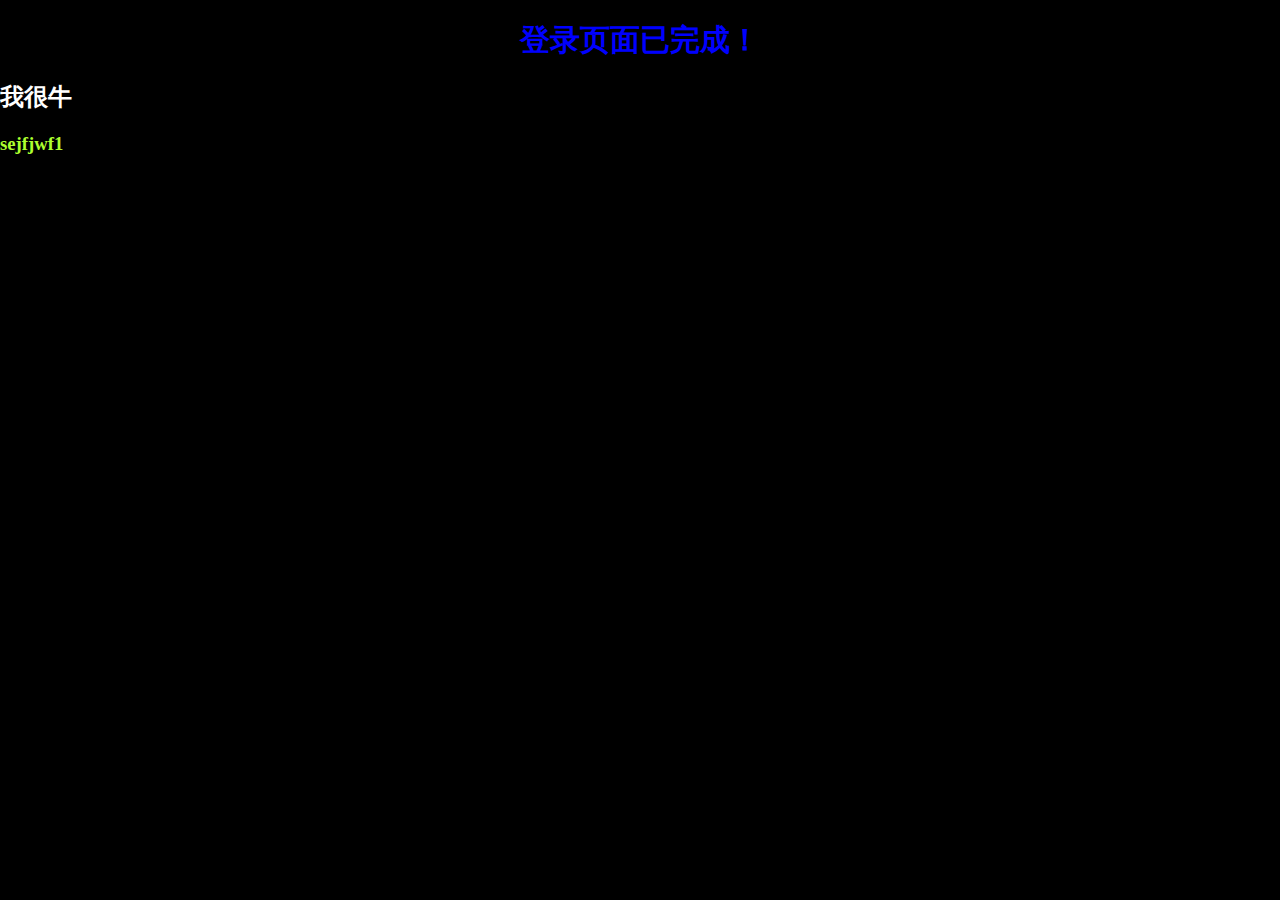
<file: login.html>
<!DOCTYPE html>
<html lang="en">

<head>
    <meta charset="UTF-8">
    <meta http-equiv="X-UA-Compatible" content="IE=edge">
    <meta name="viewport" content="width=device-width, initial-scale=1.0">
    <title>Document</title>
    <style>
        body,
        html {
            background-color: #000;
            margin: 0;
            padding: 0;
        }

        h1 {
            color: blue;
            font-size: 30px;
            text-align: center;
        }

        h2 {
            color: #fff;
        }

        h3 {
            color: greenyellow;
        }

        h4 {
            color: red;
        }
    </style>
</head>

<body>
    <h1>登录页面已完成！</h1>
    <h2>我很牛</h2>
    <h3>sejfjwf1</h3>
</body>

</html>
</file>
